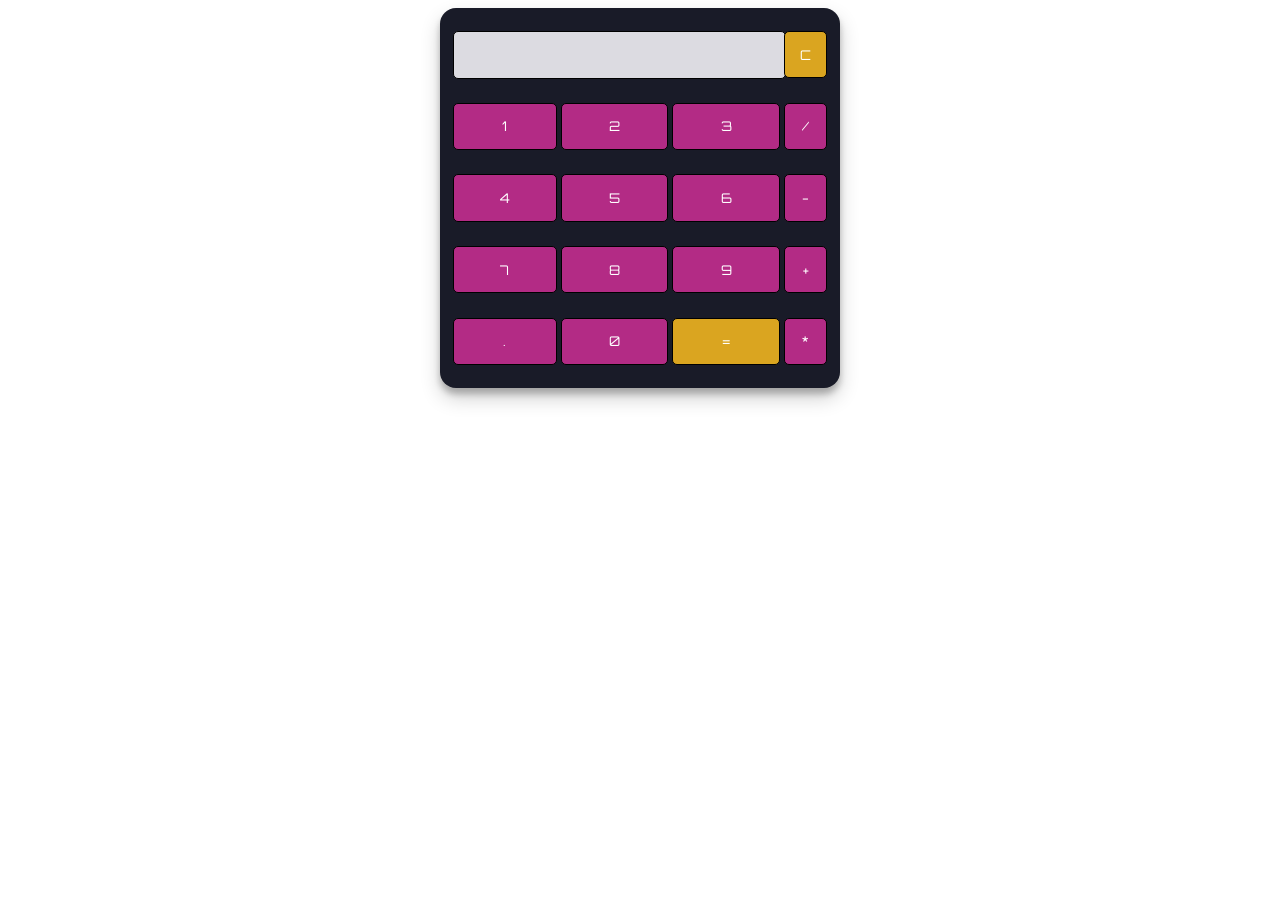
<file: CalculatorProj.html>
<!DOCTYPE html>
<html lang="en" dir="ltr">

<head>
    
    <meta charset="utf-8">
    <title>Simple Calculator using HTML, CSS and JavaScript</title>
    
    <style>
        @import url('https://fonts.googleapis.com/css2?family=Orbitron&display=swap');


    .calculator {
        padding: 10px;
        border-radius: 1em;
        height: 380px;
        width: 400px;
        margin: auto;
        background-color: #191b28;
        box-shadow: rgba(0, 0, 0, 0.19) 0px 10px 20px, rgba(0, 0, 0, 0.23) 0px 6px 6px;
        }
        
        .display-box {
        font-family: 'Orbitron', sans-serif;
        background-color: #dcdbe1;
        border: solid black 0.5px;
        color: black;
        border-radius: 5px;
        width: 100%;
        height: 65%;
        }
        
        #btn {
        background-color: goldenrod;
        }
        
        input[type=button] {
        font-family: 'Orbitron', sans-serif;
        background-color: #b32b85;
        color: white;
        border: solid black 0.5px;
        width: 100%;
        border-radius: 5px;
        height: 70%;
        outline: none;
        }
        
        input:active[type=button] {
        background: #e5e5e5;
        -webkit-box-shadow: inset 0px 0px 5px #c1c1c1;
        -moz-box-shadow: inset 0px 0px 5px #c1c1c1;
        box-shadow: inset 0px 0px 5px #c1c1c1;
        }</style>
</head>

<body>
    
    <table class="calculator" id="table">
        <tr>
            <td colspan="3"> <input class="display-box" type="text" id="result" disabled /> </td>
            
            <!-- clearScreen() function clears all the values -->
            <td> <input type="button" value="C" onclick="clearScreen()" id="btn" /> </td>
            </tr>
        <tr>
            <!-- display() function displays the value of clicked button -->
            <td> <input type="button" value="1" onclick="display('1')" /> </td>
            <td> <input type="button" value="2" onclick="display('2')" /> </td>
            <td> <input type="button" value="3" onclick="display('3')" /> </td>
            <td> <input type="button" value="/" onclick="display('/')" /> </td>
            </tr>
        <tr>
            <td> <input type="button" value="4" onclick="display('4')" /> </td>
            <td> <input type="button" value="5" onclick="display('5')" /> </td>
            <td> <input type="button" value="6" onclick="display('6')" /> </td>
            <td> <input type="button" value="-" onclick="display('-')" /> </td>
            </tr>
        <tr>
        <td> <input type="button" value="7" onclick="display('7')" /> </td>
        <td> <input type="button" value="8" onclick="display('8')" /> </td>
        <td> <input type="button" value="9" onclick="display('9')" /> </td>
        <td> <input type="button" value="+" onclick="display('+')" /> </td>
        </tr>
        <tr>
        <td> <input type="button" value="." onclick="display('.')" /> </td>
        <td> <input type="button" value="0" onclick="display('0')" /> </td>
        
        <!-- calculate() function evaluates the mathematical expression -->
        <td> <input type="button" value="=" onclick="calculate()" id="btn"   /> </td>
        <td> <input type="button" value="*" onclick="display('*')" /> </td>
        </tr>
    </table>
    <script>
        // This function clear all the values
function clearScreen() {
document.getElementById("result").value = "";
}

// This function display values
function display(value) {
document.getElementById("result").value += value;
}

// This function evaluates the expression and returns result
function calculate() {
    let nums = document.getElementById("result").value;
    let cal = eval(nums);
    document.getElementById("result").value = cal;

}
    </script>
    <script type="text/javascript" src="script.js"></script>
    
</body>


</html>
<!-- var p = document.getElementById("result").value;
var q = eval(p);
document.getElementById("result").value = q; -->
</file>
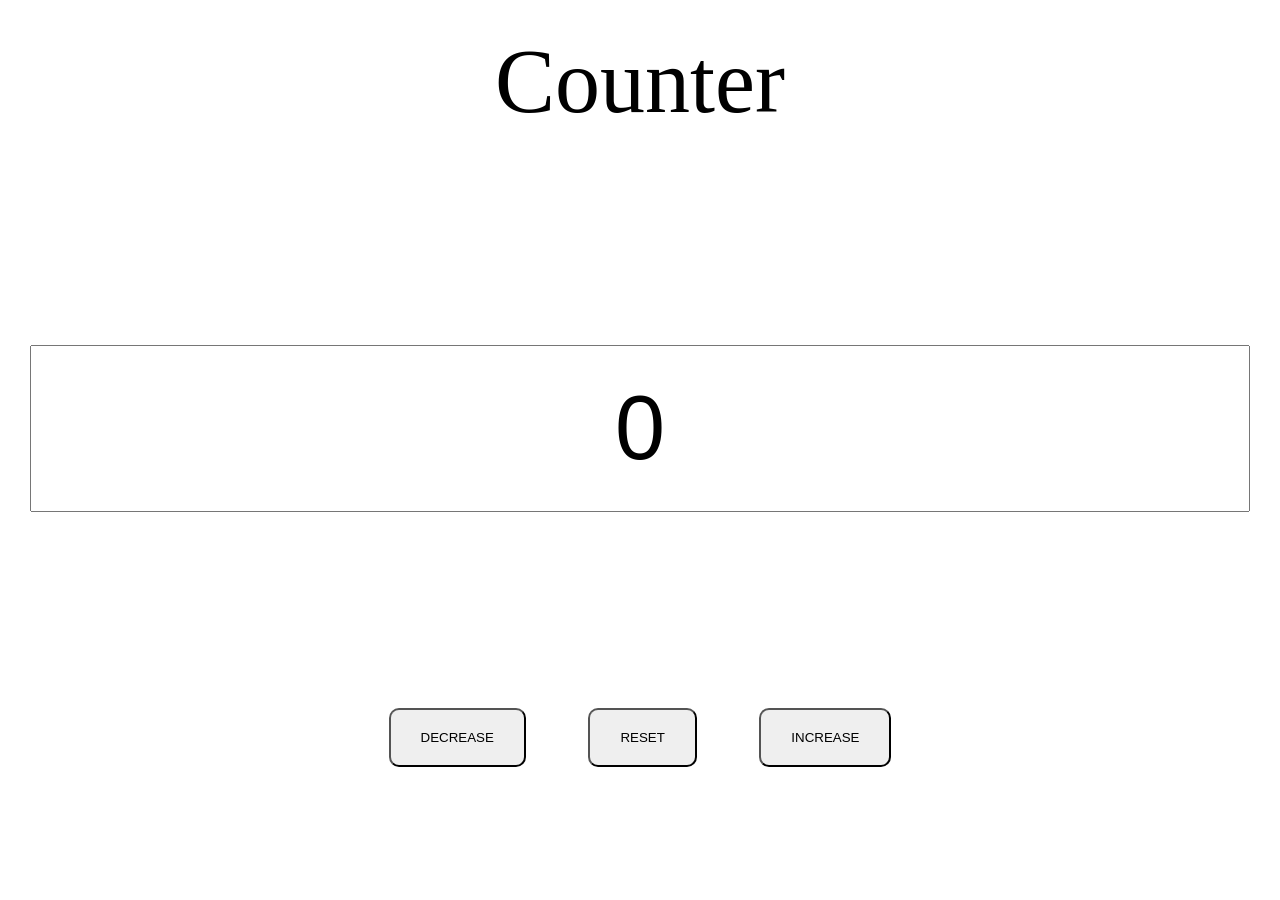
<file: CounterProj2.html>
<!DOCTYPE html>
<html lang="en">
<head>
    <meta charset="UTF-8">
    <meta http-equiv="X-UA-Compatible" content="IE=edge">
    <meta name="viewport" content="width=device-width, initial-scale=1.0">
    <title>Document</title>
    <style>
        *{
            padding: 0%;
            margin: 0%;
            box-sizing: border-box;
        }
        section{
            height: 100vh;
            width: 100vw;
            display: flex;
            flex-direction: column;
            justify-content: space-between;
          
        }
        div{
            width: 100%;
            height: 30%;
            /* border: 2px solid black; */
         text-align: center;
         padding: 30px;
         font-size: 90px;
        }
        button{
            padding: 20px 30px;
            margin: 0px 20px ;
            /* border: 2px solid black; */
            border-radius: 10px;
        }
        input[type="text"]{
            width: 100%;
            height: 30%;
            /* border: 2px solid black; */
         text-align: center;
         padding: 30px;
         font-size: 90px;
        }
        button:hover{
            background-color: black;
            color: white;
         outline: 5px solid rgb(69, 69, 112);
         border-radius: 0%;
         outline-offset: 2px;
        }
    </style>
</head>
<body>
    <section>
        <div>Counter </div>
        <div>
        <form action="" id="form"> <p ></p>
        <input type="text" value="0" id="test"></form>    
       </div>
        <div>
            <button onmouseover="cntrl()" id="decnum">DECREASE</button>
            <button onclick="reset()">RESET</button>
            <button  onmouseover="inc_cntrl()" onmouseleave="" id="incnum">INCREASE</button>
        </div>
    </section>
    <script>
         
               //set a variable with 0 value 
            
              function reset() {

                document.getElementById("form").reset();
document.getElementById("test").style.color="";

}
                //create a fun to increase th x 
        function increase() {
            let  x = document.getElementById("test").value;

            document.getElementById("test").style.color="green";
            ++x;

            document.getElementById("test").value=x;
           
           
        } 
        //create fun to set the interval on increasing num with callback and clearinterval when mouse outs
        function inc_cntrl(){
            increase();
            const myinterval =   setInterval(increase, 1000);
            document.getElementById("incnum").addEventListener("mouseout",mouse_out);
            function mouse_out() {
            // window.alert("leave")
     clearInterval(myinterval);
        
            }

            
        }
            //create fun to set the interval on decreasing num with callback and clearinterval when mouse outs    
             
       function Dec_num() {
        let  x = document.getElementById("test").value;


       
            document.getElementById("test").style.color="red";
            --x;
            document.getElementById("test").value=x;
            
       }
       function cntrl() {
        Dec_num();
       let interval = setInterval(Dec_num, 1000);
       document.getElementById("decnum").addEventListener("mouseout",clr_cntrl)
       function clr_cntrl() {
        
        clearInterval(interval)
       }
        
       }
       

       

  
      
     
    </script>
</body>
</html>
</file>
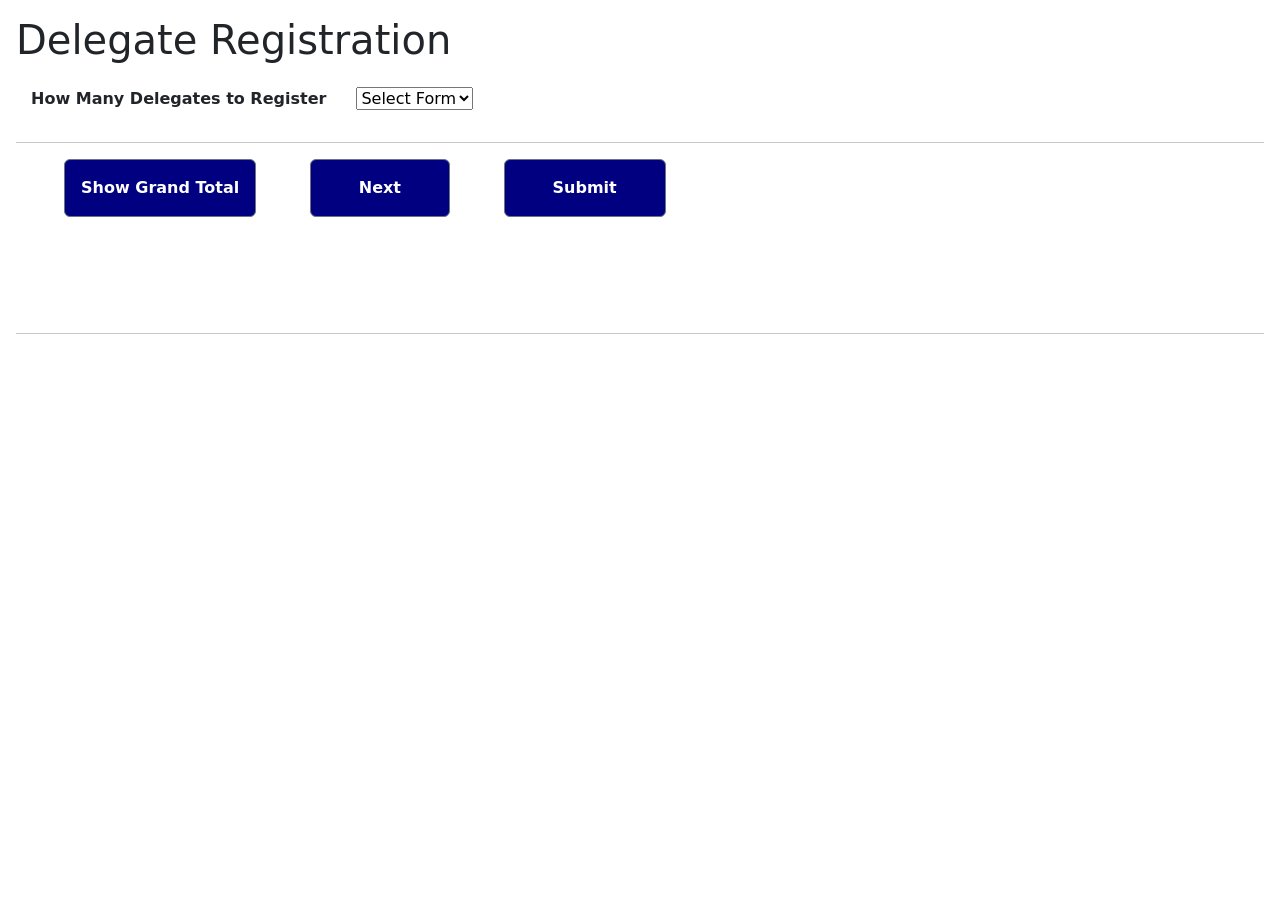
<file: DelegateProj.html>
<!DOCTYPE html>
<html lang="en">

<head>
    <meta charset="UTF-8">
    <meta http-equiv="X-UA-Compatible" content="IE=edge">
    <meta name="viewport" content="width=device-width, initial-scale=1.0">
    <link href="https://cdn.jsdelivr.net/npm/bootstrap@5.2.3/dist/css/bootstrap.min.css" rel="stylesheet">
    <link rel="stylesheet" href="DelegateProj.css">

    <style>
        .hbtn {
            color: white;
            background-color: navy;

            margin-left: 20px;
            font-weight: bolder;
        }

        .hbtn:hover {
            color: darkblue;
            background-color: white;
            border-color: darkblue;
            border-width: 3px solid darkblue;
        }

        body {
            font-weight: bolder;
        }
    </style>

    <title>Document</title>
</head>

<body>
    <div class="container-fluid p-3">
        <h1>Delegate Registration</h1>
        <table style="border-style: none;">
            <tr style="border-style: none;">
                <td style="border: none;">How Many Delegates to Register</td>
                <td style="border: none;">
                    <div class="row">
                        <div class="col-4">

                            <select name="" id="SelectForm"  >
                                <option value="0">Select Form</option>
                                <option value="1">1</option>
                                <option value="2">2</option>
                                <option value="3">3</option>
                                <option value="4">4</option>
                            </select>
                        </div>
                    </div>
                </td>
            </tr>
        </table>
        <!--drpodown ends here-->
        <hr>
        <div id="DisplayForm">

        </div>
        <div id="CompanyForm"></div>

        <button class="btn btn-outline-secondary ms-5 px-3 py-3 hbtn" id="Show">Show Grand Total</button>
        <button class="btn btn-outline-secondary ms-5 px-5 py-3 hbtn" id="NextForm">Next</button>
        <button class="btn btn-outline-secondary ms-5 px-5 py-3 hbtn" id="SubmitForm">Submit</button> <br>
        <div id="TotalGrand"> </div>
        <div id="Tables"></div>
        <div id="CompanyTable"></div>



        <hr>

    </div>
    <script src="DelegateProj.js"></script>
</body>

</html>
</file>
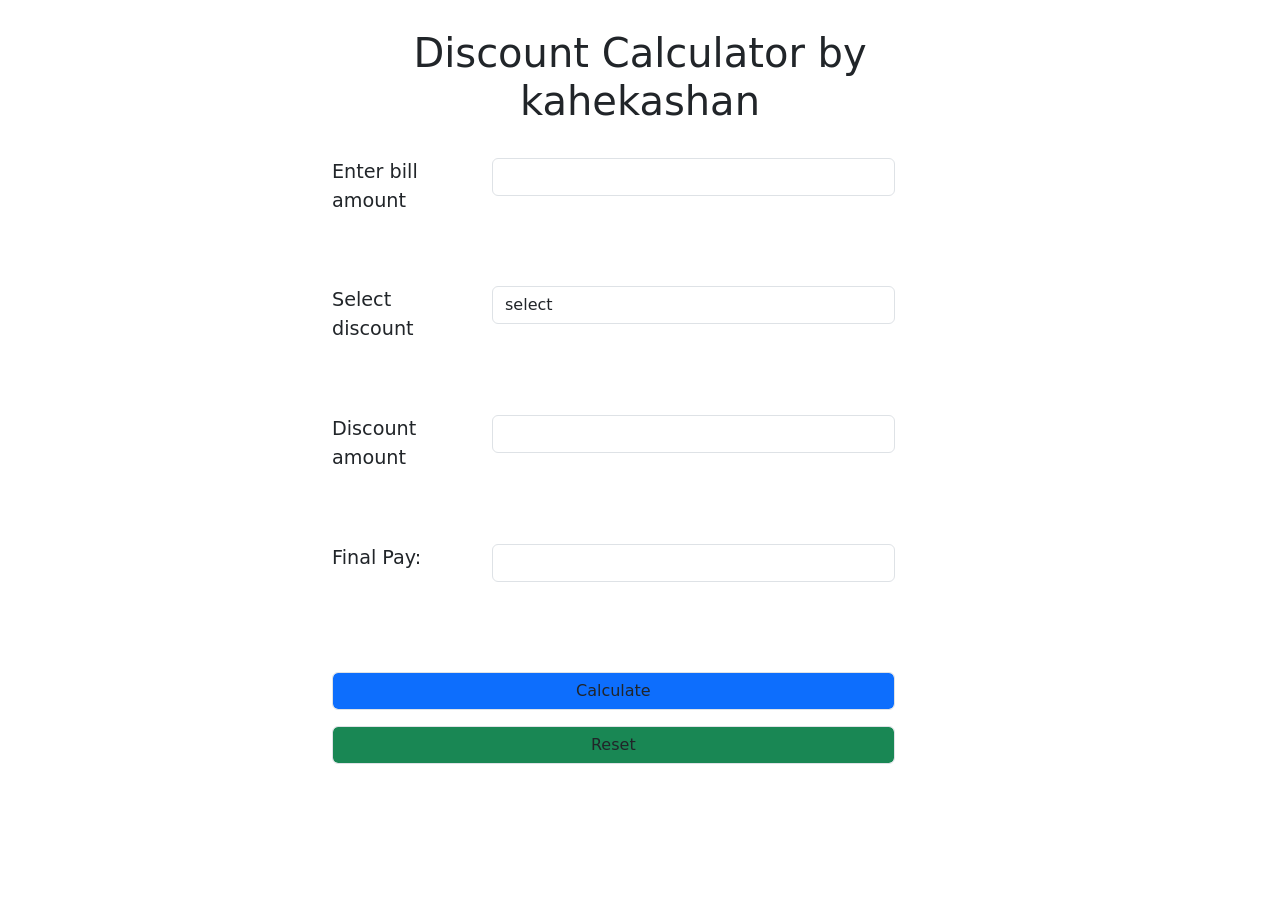
<file: Discountproj.html>
<!DOCTYPE html>
<html lang="en">
<head>
    <meta charset="UTF-8">
    <meta http-equiv="X-UA-Compatible" content="IE=edge">
    <meta name="viewport" content="width=device-width, initial-scale=1.0">
    <title>Document</title>
    <link href="https://cdn.jsdelivr.net/npm/bootstrap@5.2.3/dist/css/bootstrap.min.css" rel="stylesheet">
  <script src="https://cdn.jsdelivr.net/npm/bootstrap@5.2.3/dist/js/bootstrap.bundle.min.js"></script>
    <style>
        *{
            padding: 0%;
            margin: 0%;
            box-sizing: border-box;
        }
        section{
            height: 100vh;
            width: 100vw;
            display: flex;
            flex-direction: column;
            justify-content: space-around;
            align-items: center;
            

        }
        div{
            height: 70px;
            width: 50%;
            /* border: 2px solid black; */
      
           text-align: left;
     
        }
        container{
            font-size: larger;
            text-align: left;
        }
    </style>
</head>
<body>
    <form action="">
    <section>
       
        <div style="text-align: center;">
            <h1>Discount Calculator  by kahekashan</h1>
        </div>
        <div class="row">
            <container class="col-3"> <label for="bill-amt" class="form-label">Enter bill amount </label ></container>
            <container class="col-8">  <input type="text" name="bill-amt" id="bill-amt" class="form-control "></container>

          
          
            
        </div>          
        <div class="row"> 
            <container class="col-3">
            <label for="Discount">Select discount</label></container>
            <container class="col-8"> 
        <select name="Discount" id="Discount" class="form-control ">
            <option value="select">select</option>
            <option value="10">10%</option>
            <option value="15">15%</option>
            <option value="20">20%</option>
            <option value="50">50%</option>
         
            

        </select></container>
        </div>
        <div class="row">
            <container class="col-3">
            <label for="Dic-amt">Discount amount</label></container>
            <container class="col-8"> <input type="text" name="Dic-amt" id="Dic-amt" class="form-control "></container>
        </div>
        <div class="row">
            <container class="col-3">
            <label for="finalPay"> Final Pay:</label></container>
            <container class="col-8">  <input type="text" name="finalPay" id="finalPay" class="form-control "></container>
        </div>
        <div class="row">
            <container class="col-11"> 
            <input type="button" value="Calculate" class="form-control bg-primary" onclick="cal()"></container>
            <container class="col-11">
                <input type="reset" value="Reset" class="form-control bg-success mt-3"></container>
        </div>
        <div class="row">
          
        </div>
   
    </section> </form>

</body>
<script>

  let num =   document.getElementById("bill-amt");
  let discountpercent =   document.getElementById("Discount")
  let  discountamt=   document.getElementById("Dic-amt");
  discountpercent.addEventListener("change",(elem)=>{
 let x = discountpercent.value;
console.log(x);
let prcamt = Number(num.value) * Number(x)/100;
discountamt.value = prcamt;
  })
function cal() {
  let pay = Number(num.value) - Number(discountamt.value) ;
  document.getElementById("finalPay").value = pay ;
}
</script>
</html>
</file>
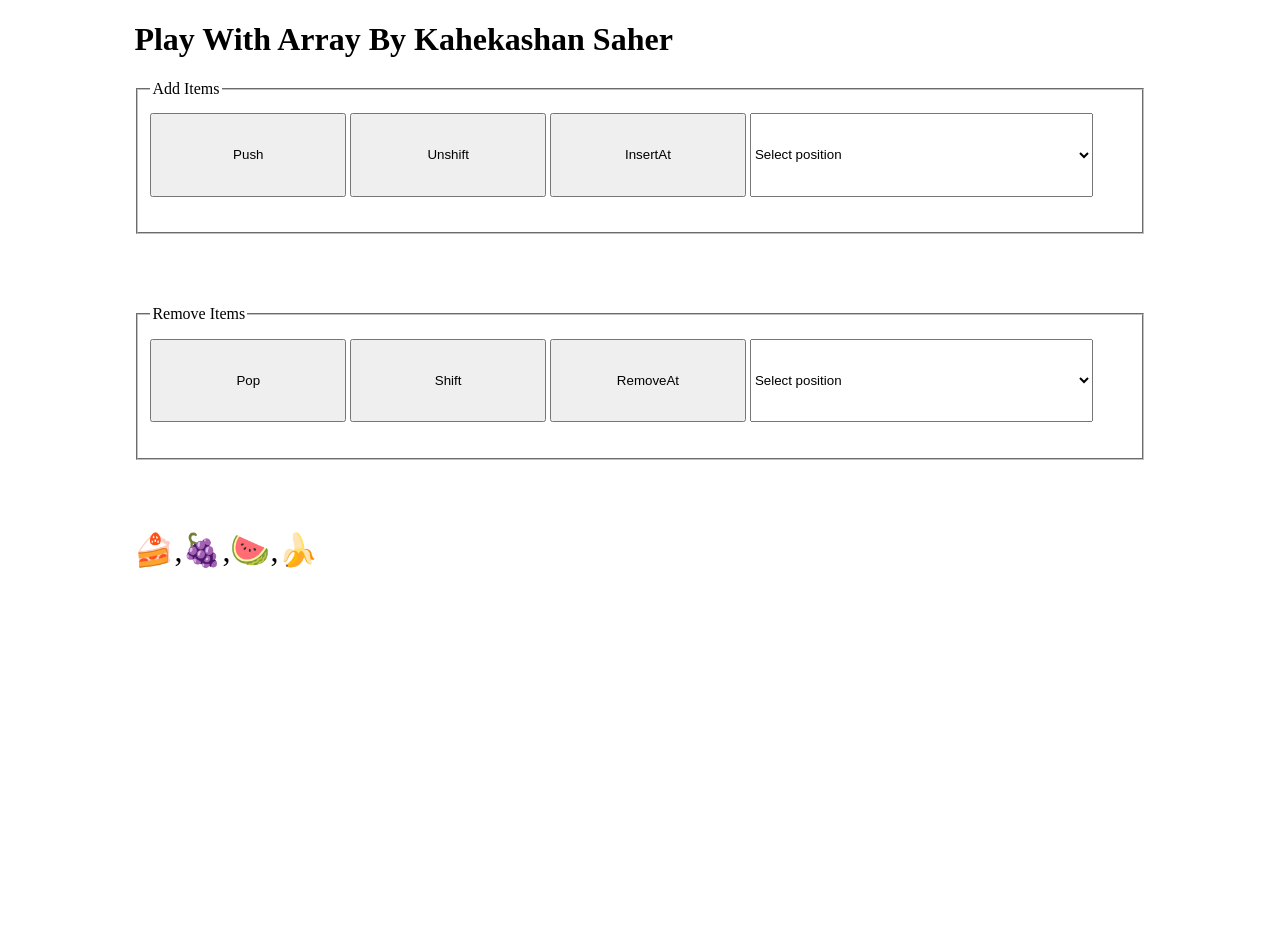
<file: K_S-ArrayGame.html>
<!DOCTYPE html>
<html lang="en">

<head>
    <meta charset="UTF-8">
    <meta http-equiv="X-UA-Compatible" content="IE=edge">
    <meta name="viewport" content="width=device-width, initial-scale=1.0">
    <title>Document</title>
</head>
<style>
    #main {
        height: 100vh;
        width: 80%;
        margin-left: 10%;
    }

    fieldset {
        height: 15%;
        margin-bottom: 7%;
    }

    fieldset button {
        height: 70%;
        width: 20%;
        margin-top: 1%
    }

    fieldset select {
        height: 70%;
        width: 35%;
        margin-top: 1%;
    }

    #list {
        font-size: xx-large;
    }
    abbr{
        outline-style: none;
        text-decoration: none;
    }
    @media screen and (max-width:500px) {
        fieldset button {
            font-size: 70%;
            padding-left: 0%;
            margin-right: 0%;
            padding: 0%;
            margin: 0%;
    }
    fieldset select  {            font-size: 70%;

    }
        
    }
</style>

<body>
    <div id="main">
        <h1>Play With Array By Kahekashan Saher</h1>
        <fieldset id="FirstField">
            <legend>Add Items</legend>
            <button value="push">Push</button>
            <button value="unshift">Unshift</button>
            <button><abbr title="Please Select the position first ">InsertAt</abbr></button>
            <select name="" id="">
                <option value="0">Select position</option>
                <option value="1">1</option>
                <option value="2">2</option>
                <option value="3">3</option>
                <option value="4">4</option>
            </select>


        </fieldset>
        <fieldset>
            <legend>Remove Items</legend>
            <button>Pop</button>
            <button>Shift</button>
            <button>
                <abbr title="Select the posiotion"><abbr title="Please Select the position first ">RemoveAt</abbr></abbr>
            </button>
            <select name="" id="">
                <option value="0">Select position</option>
                <option value="1">1</option>
                <option value="2">2</option>
                <option value="3">3</option>
                <option value="4">4</option>
            </select>


        </fieldset>
        <section id="list"></section>



    </div>
    <script src="K_S-ArrayGame.js"></script>

</body>

</html>
</file>
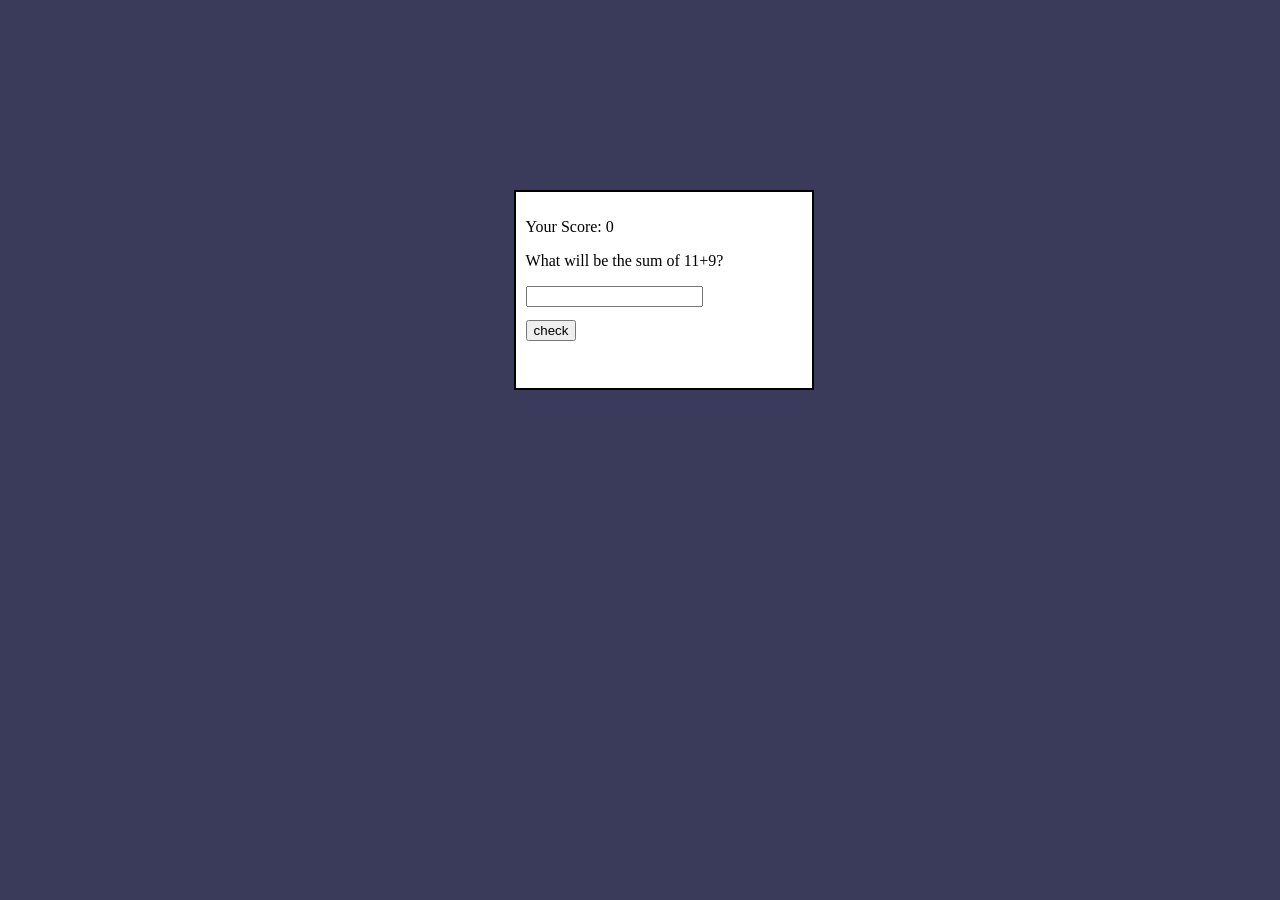
<file: K_S-SumGame.html>
<!DOCTYPE html>
<html lang="en">
<head>
    <meta charset="UTF-8">
    <meta http-equiv="X-UA-Compatible" content="IE=edge">
    <meta name="viewport" content="width=device-width, initial-scale=1.0">
    <title>Document</title>
    <style>
        *{
            box-sizing: border-box;
            
        }
        body{
            background-color:rgb(58, 58, 90);
        }
        #main{
            border: 2px solid black;
            background-color: white;
            width: 300px;
            height: 200px;
            /* z-index: -2; */
            /* background-color: red;*/

        
            margin-top: 15%;
            margin-left: 40%;
            position: relative;
        } 
        input[type=text]{
            margin-right: 5%;
            margin-bottom: 5%;

        }
        #container1{
            /* z-index: 1; */
            width: 100%;
            height: 100%;
            padding: 10px;

            margin: 0%;


        }
    </style>
</head>
<body>
    <div id="main">


        <div id="container1">
            <p >Your Score: <span id="score"> </span></p>
            <p >What will be the sum of <span id=
                "num1"></span>+<span id="num2"></span>?</p>
              <form action="" id="Myform"> <input type="text" id="check" value=""></form><button id="result">check</button>
            </div>
            </div>
            <script>
                let   num1="num1";
      let   num2= "num2";
      let a=0;
        y=Math.floor(Math.random()*10)+2;
        x=Math.floor(Math.random()*10)+2;
      let z= x+y;
      localStorage.setItem(num1,x)
     localStorage.setItem(num2,y)

        //  document.write(z);
        document.getElementById("num1").innerHTML=x;
        document.getElementById("num2").innerHTML=y;
        document.getElementById("score").innerHTML=a;
        
       
function Sum() {
    
       let check= document.getElementById("check").value;
    if (check==(x+y)) {

        document.getElementById("score").innerHTML=a=a+1;
        console.log(check);
        document.getElementById("Myform").reset();

        
        x++;
        y++;

        
        document.getElementById("num1").innerHTML=x;
        document.getElementById("num2").innerHTML=y;

        localStorage.setItem(num1,x)
     localStorage.setItem(num2,y)
     event.preventDefault();

        

         }
         else{
            document.getElementById("main").style.cssText="background-color: red; border:2px solid white ; padding:3% ;color:white";
            

            
            let element=document.getElementById("main").innerHTML="Your Score is "+a;
        
            document.getElementById("container1").style.display="none"

         }

}
document.getElementsByTagName("button")[0].addEventListener("click",Sum)
;

       
      
    </script>

    
</body>
</html>
</file>
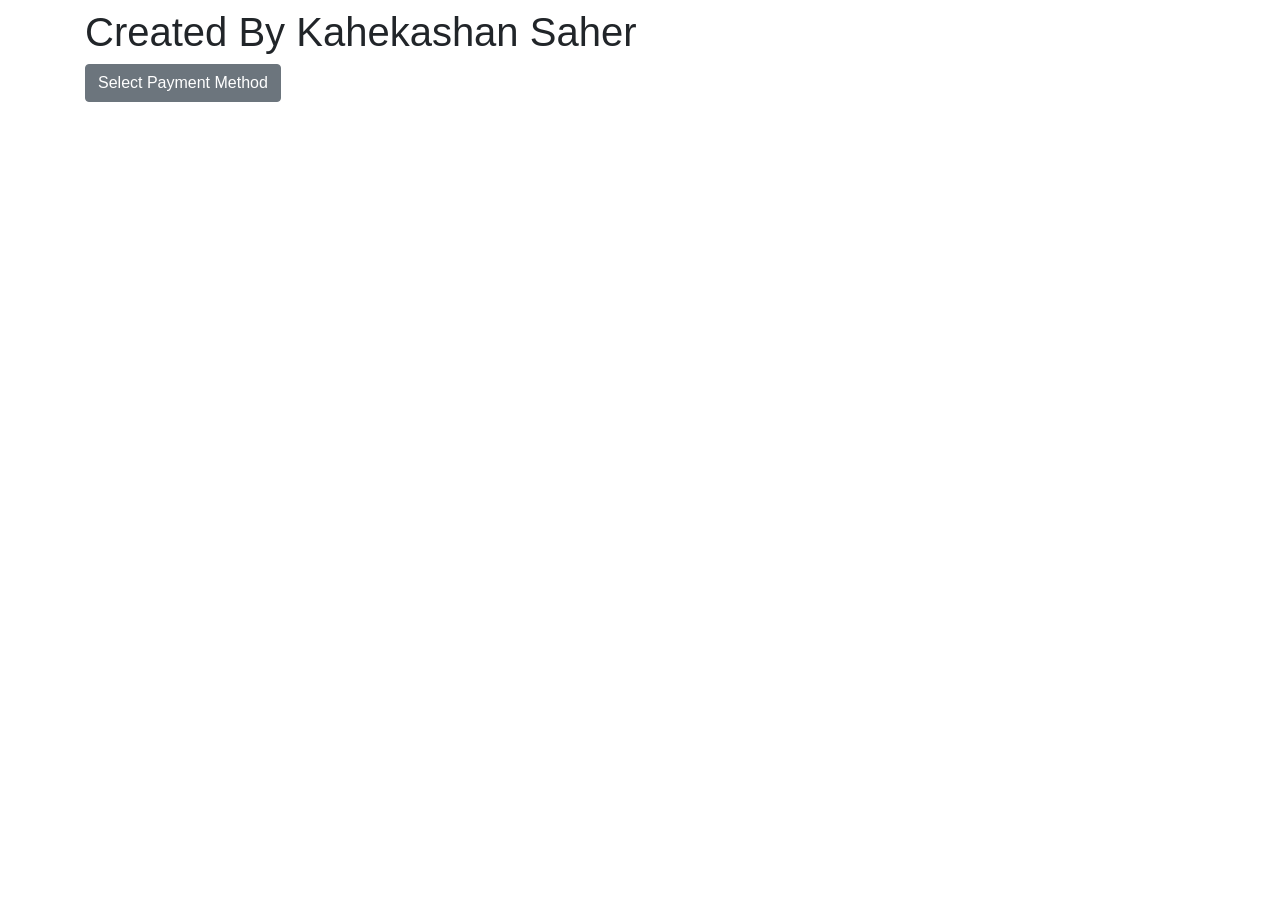
<file: Payementproject.html>
<!DOCTYPE html>
<html lang="en">

<head>
    <meta charset="UTF-8">
    <meta http-equiv="X-UA-Compatible" content="IE=edge">
    <meta name="viewport" content="width=device-width, initial-scale=1.0">
    <title>Payment Method</title>
    <link rel="stylesheet" href="https://cdn.jsdelivr.net/npm/bootstrap@4.3.1/dist/css/bootstrap.min.css"
        integrity="sha384-ggOyR0iXCbMQv3Xipma34MD+dH/1fQ784/j6cY/iJTQUOhcWr7x9JvoRxT2MZw1T" crossorigin="anonymous">
    <style>
        * {
            padding: 0;
            margin: 0;
            box-sizing: border-box;
        }

        #form-container {
            border-right: 2px solid #eee;
            padding: 0 10px;
        }

        #list {
            padding: 0 10px;
        }
        /* .Toggle_Data{
            display: none;
        } */
        /* #radio-collection{
            display: none;
        }
        #main-container{
            display: none;
        } */
        .toggle{
            display: none;
        }
        .box{
            display: none;
        }
        /* .upi{
            display: none;
        }
        .account{
            display: none;
        } */
    </style>

</head>

<body>
    
    <div class="container mt-2">
        <h1>Created By Kahekashan Saher</h1>
        <button class="btn btn-secondary" id="start-btn" >Select Payment Method</button>
        <div id="radio-collection" class="toggle">

            <input type="radio" name="radio1" id="card" value="card"> <label for="card">Credit/Debit Card</label>
            <input type="radio" name="radio1" id="upi" value="upi"> <label for="upi">UPI number</label>
            <input type="radio" name="radio1" id="account" value="account"> <label for="account">Account</label>
            <hr style="border: 2px solid;">
        </div>
      
        
        <div class="row justify-content-center" id="main-container" >
            <div class="col-6" id="form-container">
                <!--1st form-->
                <form class="form-card  box card" style="display: ;" id="first-form">
                    <p>
                        1234567891011213 , '1415161718192021' Try these numbers for test.</p>
                    <h1>Credit/Debit Card Form </h1>
                    <p id="card-error" class=""></p>
                    <hr>
                    <table style="width: 100%;">
                        <tr>
                            <td colspan="2">
                                <div class="form-group" >
                                    <input type="number" class="form-control" id="cardnumber"
                                        placeholder="Enter Credit Card Number" name="number">
                                </div>
                            </td>
                        </tr>
                        <tr>
                            <td colspan="2">
                                <div class="form-group">
                                    <input type="text" class="form-control" id="cardname" name="Name"
                                        placeholder="Enter your name on card">
                                </div>
                            </td>

                        </tr>
                        <tr>
                            <td style="width: 50%;">
                             <div class="form-group mr-3">
                                    <input type="date" class="form-control" id="cardexpiry" disabled>
                                </div>
                            </td>
                            <td style="width: 50%;">
                                <div class="form-group">
                                    <select class="custom-select" id="cardtype">
                                        <option selected>Choose...</option>
                                        <option value="Visa">Visa</option>
                                        <option value="Master">Master</option>
                                        <option value="Rupay">Rupay</option>
                                        <option value="other">other</option>
                                    </select>
                                </div>
                            </td>
                        </tr>
                        <tr>
                            <td colspan="2"><input type="button" class="btn btn-secondary" style="width: 100%;"  onclick=" Valids('card')" value="Generate CVV" id="Generate"></td>
                        </tr>
                        <tr>
                            <td colspan="2">
                                <div class="form-group mt-3" style="width: 50%;margin: 1rem auto;">
                                    <input type="number" class="form-control" id="cardnumber2" placeholder="Enter CVV">
                                </div>
                            </td>
                        </tr>
                        <tr>
                            <td colspan="2">
                                <div class="form-group mt-3" style="width: 50%;margin: 1rem auto;">
                                <input type="button" class="btn btn-secondary" style="width: 100%;" id="Save-Card" value="Save
                                Card" onclick=" "></div></td>
                        </tr>
                    </table>
                    <hr>

                </form>
                                <!--2st form-->

                <form class="form form-upi box upi" style="display: ;" id="second-form">
                    <p>"9043681072",
                        "7531208496",
                        "6079356418",  Try these numbers for test.</p>
        
                    <h1>UPI Payment Form </h1>
                    <p id="upi-error" class=""></p>
                    <hr>
                    <table style="width: 100%;">
                        <tr>
                            <td colspan="2">
                                <div class="form-group">
                                    <input type="number" class="form-control" id="upinumber" name="number"
                                        placeholder="Enter UPI number">
                                </div>
                            </td>
                        </tr>
                        <!-- 
                        8254637019
                        9043681072
                        7531208496
                        6079356418
                        2897503461
                        4563872109
                        3974610825
                        7382965041
                        2540187693
                        9682735041 -->
                        <tr>
                            <td colspan="2">
                                <div class="form-group">
                                    <input type="text" class="form-control" id="upiname" placeholder="Enter Your Name" name="Name">
                                </div>
                            </td>
                        </tr>
                        <tr>
                            <td colspan="2"><input  type="button" class="btn btn-secondary" style="width: 100%;" id="UpiCvv" onclick=" Valids('upi')"  value="Generate CVV">
                                   </td>
                        </tr>
                        <tr>
                            <td colspan="2">
                                <div class="form-group mt-3" style="width: 50%;margin: 1rem auto;">
                                    <input type="number" class="form-control" id="cardnumber-Upi" placeholder="Enter CVV">
                                </div>
                            </td>
                        </tr>
                        <tr>
                            <td colspan="2"><input type="button" class="btn btn-secondary" style="width: 100%;" id="SaveUpi" value="Save UPI Number" onclick=" ">
                                   </td>
                        </tr>
                    </table>
                    <hr>

                </form>
                                <!--3rd form-->

                <form class="form form-account box account" id="third-form">
                    <p>"9043681072",
                        "7531208496",
                        "6079356418",  Try these numbers for test.</p>
                    <h1>Account Payment Form </h1>
                    <p id="account-error" class="text-danger"></p>
                    <hr>
                    <table style="width: 100%;">
                        <tr>
                            <td colspan="2">
                                <div class="form-group">
                                    <input type="text" class="form-control" id="accountname"
                                        placeholder="Enter Your Name">
                                </div>
                            </td>
                        </tr>
                        <tr>
                            <td colspan="2">
                                <div class="form-group">
                                    <input type="number" class="form-control" id="accountnumber"
                                        placeholder="Enter Account Number">
                                </div>
                            </td>
                        </tr>
                        <tr>
                            <td colspan="2">
                                <div class="form-group">
                                    <input type="number" class="form-control" id="reaccountnumber"
                                        placeholder="Re-Enter Account Number">
                                </div>
                            </td>
                        </tr>
                        <tr>
                            <td style="width: 50%;">
                                <div class="form-group mr-3">
                                    <input type="text" class="form-control" id="IfscCode" placeholder="IFSC Code">
                                </div>
                            </td>
                            <td style="width: 50%;">
                                <div class="form-group mr-3">
                                    <input type="text" class="form-control" id="Branch" placeholder="Branch Name">
                                </div>
                            </td>
                        </tr>
                        <tr>
                            <td colspan="2"><input type="button" class="btn btn-secondary" style="width: 100%;" id="get-cvv" onclick="Valids('account')" value="Generate CVV">
                                    </td>
                        </tr>
                        <tr>
                            <td colspan="2">
                                <div class="form-group mt-3" style="width: 50%;margin: 1rem auto;">
                                    <input type="number" class="form-control" id="Acountcv" placeholder="Enter CVV">
                                </div>
                            </td>
                        </tr>
                        <tr>
                            <td colspan="2"><input type="button" class="btn btn-secondary" style="width: 100%;" id="AccountDetail" value="Save Account Details">
                                    </td>
                        </tr>
                    </table>
                    <hr>

                </form>
            </div>
            <div id="col-6" class="toggle">
                <div style="overflow-x: auto; " id="list"   >
                    <h1>List of saved details <span id="card-error"></span></h1>
                    <br>
                    <table class="table table-bordered mt-3"  onclick="">
                        <tbody id="Records">
                        <tr>
                            <th>Name</th>
                            <th>Method Type</th>
                            <th colspan="2">Action</th>
                        </tr  >
                    </tbody>
                        <!-- <tr>
                            <td>Iqra</td>
                            <td>Card</td>
                            <td><button class="btn btn-sm btn-secondary">Full Detail</button class="btn btn-secondary">
                            </td>
                            <td><button class="btn btn-sm btn-secondary">Remove</button class="btn btn-secondary"></td>
                        </tr>
                        <tr>
                            <td>Jonny</td>
                            <td>UPI</td>
                            <td><button class="btn btn-sm btn-secondary">Full Detail</button class="btn btn-secondary">
                            </td>
                            <td><button class="btn btn-sm btn-secondary">Remove</button class="btn btn-secondary"></td>
                        </tr>
                        <tr>
                            <td>Iqra</td>
                            <td>Debit/Credit card</td>
                            <td><button class="btn btn-sm btn-secondary">Full Detail</button class="btn btn-secondary">
                            </td>
                            <td><button class="btn btn-sm btn-secondary">Remove</button class="btn btn-secondary"></td>
                        </tr>
                        <tr>
                            <td>Iqra</td>
                            <td>Card</td>
                            <td><button class="btn btn-sm btn-secondary">Full Detail</button class="btn btn-secondary">
                            </td>
                            <td><button class="btn btn-sm btn-secondary">Remove</button class="btn btn-secondary"></td>
                        </tr> -->
                    </table>
                </div>
            </div>
        </div>
    </div>
    <div>
    
    <div id="ClientRecord" style="margin-left: 200px;padding: 50px;">
    </div>
    <script src="payment.js"></script>
    
</body>

</html>
</file>
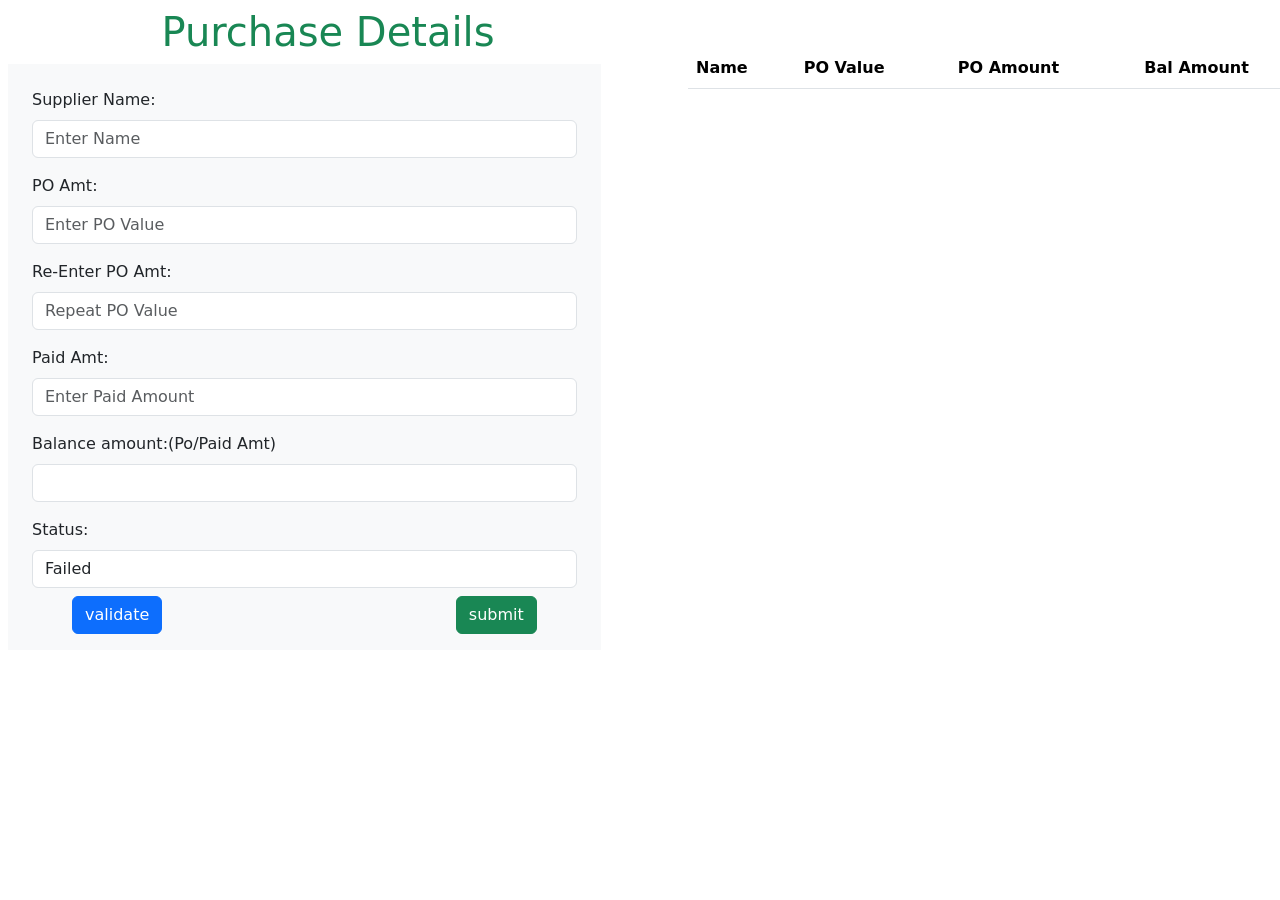
<file: Po-Poroject.html>
<!DOCTYPE html>
<html lang="en">

<head>
    <meta charset="UTF-8">
    <meta http-equiv="X-UA-Compatible" content="IE=edge">
    <meta name="viewport" content="width=device-width, initial-scale=1.0">
    <title>Document</title>
    <style>
        section {
            display: flex;
            flex-direction: row;
            width: 100%;
            height: 100vh;
        }

        section div {
            /* border: 2px solid black; */
            /* height: 50px; */
        }

        #form {
            width: 50%;
            height: 100%;
        }

        form {
            width: 95%;
            /* background-color:rgb(250, 243, 243); */

        }

        #table {
            width: 50%;
            height: 100%;

        }

        table {
            margin-left: 100px;
            /* width: 70%; */
        }
        @media screen and (max-width:800px) {
            section {
            display: flex;
            flex-direction: column;
            width: 100%;
        }
        #form{
            width: 100%;

        }
        #table{
            width: 100%;
           
        

        }

            
        }


        /* #table tr,th,td{border: 2px solid black;} */
    </style>
    <link href="https://cdn.jsdelivr.net/npm/bootstrap@5.2.3/dist/css/bootstrap.min.css" rel="stylesheet">
    <script src="https://cdn.jsdelivr.net/npm/bootstrap@5.2.3/dist/js/bootstrap.bundle.min.js"></script>

</head>

<body>
    <section>

        <div id="form" class="p-2">

            <h1 class="text-center text-success ps-3">Purchase Details </h1>
            <h3 id="warning" class="text-danger text-center"></h3>
            <form action="" class="p-3 needs-validation bg-light" onsubmit="return Validations()" id="PoForm">
                <div class=" p-2">
                    <label for="" class="form-label ">Supplier Name:</label>
                    <input type="text" name="" id="username" class="form-control" placeholder="Enter Name" autocomplete="off">
                </div>
                <div class="  p-2">

                    <label for="" class="form-label">PO Amt:</label>
                    <input type="text" name="" id="amount" class="form-control" placeholder="Enter PO Value">
                    
                </div>
                <div class=" p-2">

                    <label for="" class="form-label">Re-Enter PO Amt:</label>
                    <input type="text" name="" id="ramount" class="form-control" placeholder="Repeat PO Value"  >
                </div>
                <div class=" p-2">

                    
                    <label for="" class="form-label">Paid Amt:</label>
                    <input type="text" name="" id="paid" class="form-control" placeholder="Enter Paid Amount" >
                </div>
                <div class="  p-2">

                    
                    <label for="" class="form-label">Balance amount:(Po/Paid Amt)</label>
                    <input type="text" name="" id="balance"  class="form-control">
                </div>
                <div class="  p-2">

                    
                    <label for="" class="form-label">Status:</label>
                    <input type="text" name="" id="status" class="form-control" value="Failed">
                </div>
                    <div class="clearfix">

                    <input type="button" value="validate" class="btn btn-primary  mx-5 float-start"
                         id="vbtn">
                    <input type="submit" value="submit" class="btn btn-success   mx-5 float-end"   id="resubmit">
                </div>
            </form>
        </div>
        <div id="table">
            <table class="table m-5">
                <thead>
                    <tr>
                        <th>Name</th>
                        <th>PO Value</th>
                        <th>PO Amount</th>
                        <th>Bal Amount</th>
                    </tr>
                </thead>
                <tbody id="tbody">  


                </tbody>
            </table>
        </div>

    </section>
    <script src="PO-pro.js"></script>
</body>
</html>
</file>
<file: DelegateProj.css>
label{
    font-weight: bolder;
}
.badge{
  padding-right: 30%;
  font-weight:normal;
  font-size:medium;
}
.form-check{
  font-weight:lighter;
}
.hbtn{
    color: white;
    background-color: navy;
    
    margin-left: 20px;
    font-weight: bolder;
}
.hbtn:hover{
    color: darkblue;
    background-color: white;
    border-color: darkblue;
    border-width: 3px solid darkblue;
}
.option{
  font-size:medium;
  font-weight: normal;
  margin-right: 10px;
  padding-left: 5px;
  margin-bottom: 20px;
}

/* #sub2{display: none;} */
#pritable td{border: none;}
 #table1{
  /* background-color: aqua; */
  border: 1px solid black;
  border-collapse: collapse;
  width: 50%;
  height: 300px;


} 
#Tables th,td{
  
  border: 1px solid black;
  padding: 15px;

}
#CompanyTable th,td{
  
  border: 1px solid black;
  padding: 15px;

}
#CompanyTable {
  display: flex;
  flex-direction: row;
  justify-content: space-between;
}
.tables td{
  height: 30px;
} 
.tables tr{height: 50px;}
#table2{
  /* background-color: lightcoral; */
  /* width: 25%;
  height: 300px;
  position: relative;
  top: 30px;
   */
 
}
#table2 td{width: 50%;
}
#Tables{
  position: relative;
  margin-bottom: 100px;
  /* background-color: #7fffd4; */
  height: auto;
  display: flex;
  flex-direction: column; 
}

#table3{

  /* background-color: lightgreen; */
  /* position: absolute;
  left: 30%;
  top:95% ; */

}

#table3 td{
  width: 50%;


}
#table4{
  /* background-color: lightseagreen; */
  /* position: absolute;
  right: 7%;
  bottom: 30%; */
}
#usdrs{
  font-weight:normal;
}
.purchase{
 
    display: none;
}
</file>
